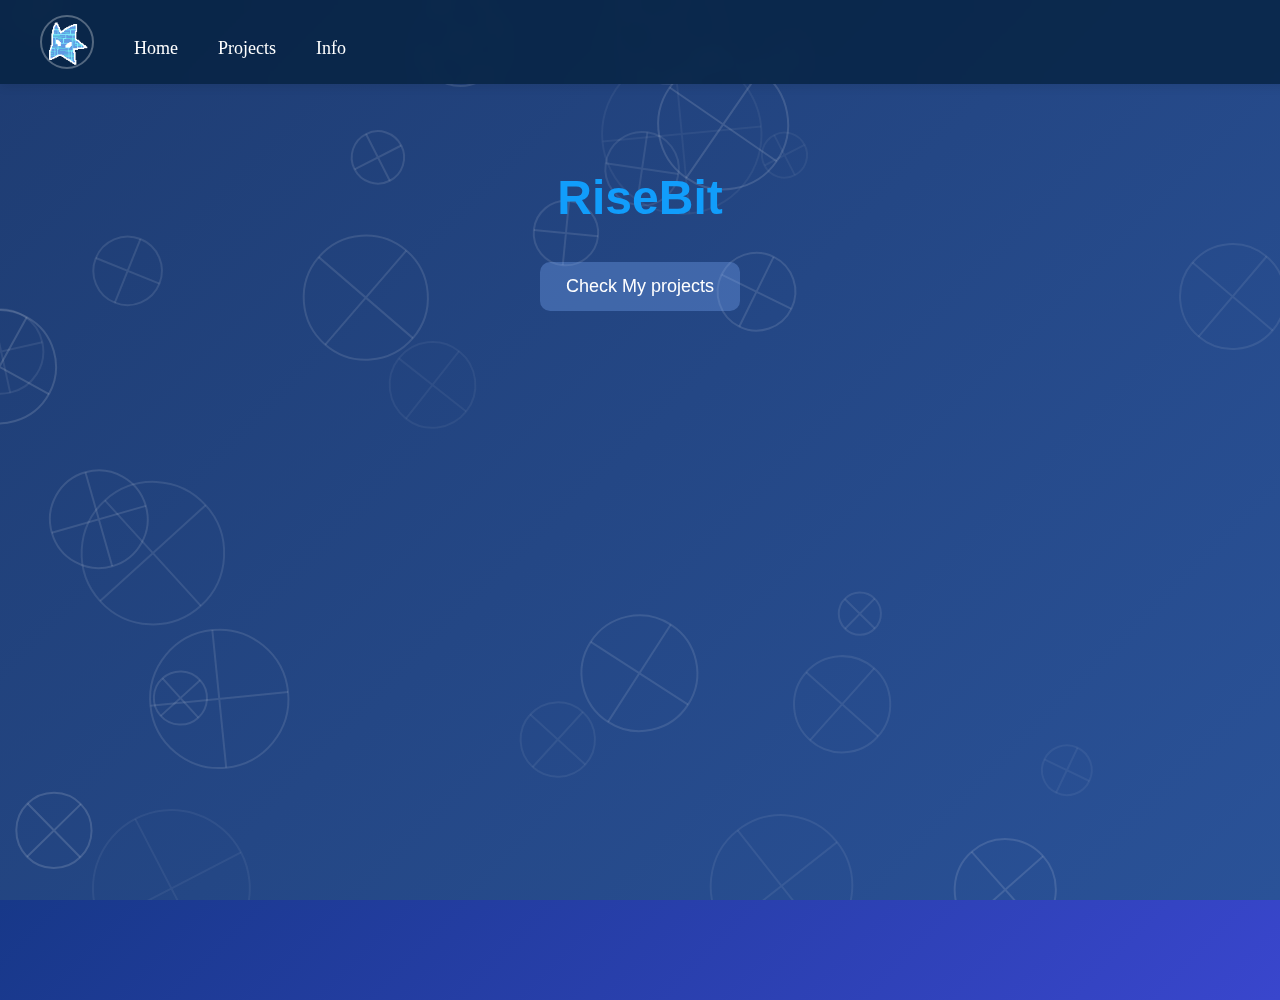
<file: index.html>
<!DOCTYPE html>
<html lang="en">
<head>
     <script src="/javascript/main.js" defer></script>
     <script src="/javascript/global.js" defer></script>

     <link rel="styleSheet" href="style.css">

     <meta charset="UTF-8">
     <meta name="viewport" content="width=device-width, initial-scale=1.0">
     <title>Risebit Home</title>
</head>
<body>
     <div id="loadingScreen">
          <div class="spinner"></div>
          <p>Loading...</p>
     </div>
     
     <nav class="navbar">
          <img src="src/icon/RiseBit PFP.png" class="icon">
          <h1 class="navItem" data-page="home.html">Home</h1>
          <h1 class="navItem" data-page="projects.html">Projects</h1>
          <h1 class="navItem" data-page="info.html">Info</h1>
     </nav>
     
     <canvas id="backgroundCanvas"></canvas>

     <div class="usernameContainer">
          <h1 class="landingUsername">RiseBit</h1>
     </div>

     <input class="landingButton" type="button" value="Check My projects" onclick="goToProject()"></input>
</body>
</html>
</file>
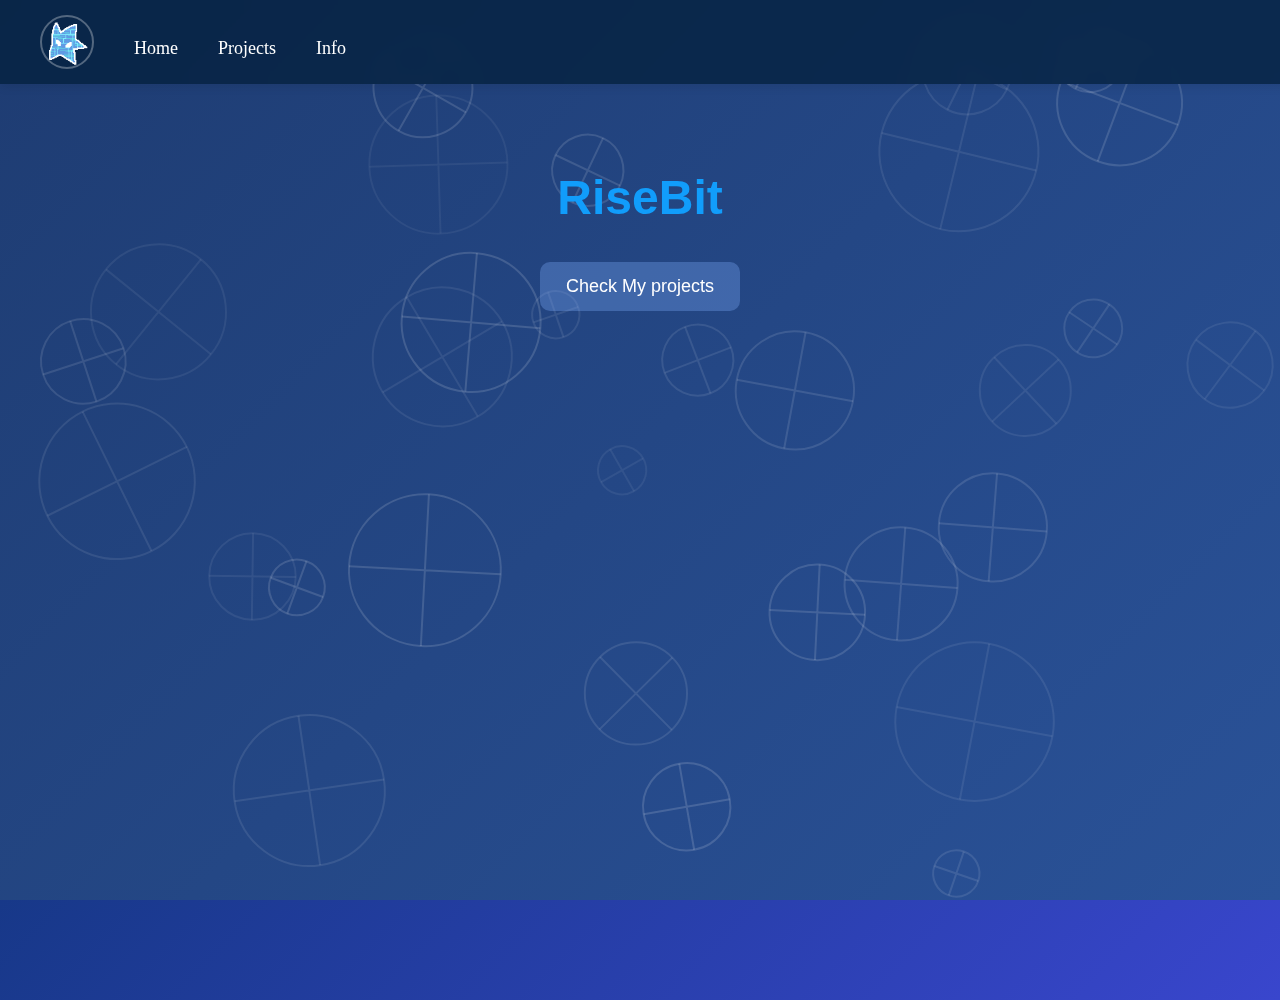
<file: root/First Website trial/index.html>
<!DOCTYPE html>
<html lang="en">
<head>
     <script src="javascript/main.js" defer></script>
     <script src="javascript/global.js" defer></script>

     <link rel="styleSheet" href="style.css">

     <meta charset="UTF-8">
     <meta name="viewport" content="width=device-width, initial-scale=1.0">
     <title>Risebit Home</title>
</head>
<body>
     <div id="loadingScreen">
          <div class="spinner"></div>
          <p>Loading...</p>
     </div>
     
     <nav class="navbar">
          <img src="src/icon/RiseBit PFP.png" class="icon">
          <h1 class="navItem" data-page="home.html">Home</h1>
          <h1 class="navItem" data-page="projects.html">Projects</h1>
          <h1 class="navItem" data-page="info.html">Info</h1>
     </nav>
     
     <canvas id="backgroundCanvas"></canvas>

     <div class="usernameContainer">
          <h1 class="landingUsername">RiseBit</h1>
     </div>

     <input class="landingButton" type="button" value="Check My projects" onclick="goToProject()"></input>
</body>
</html>
</file>
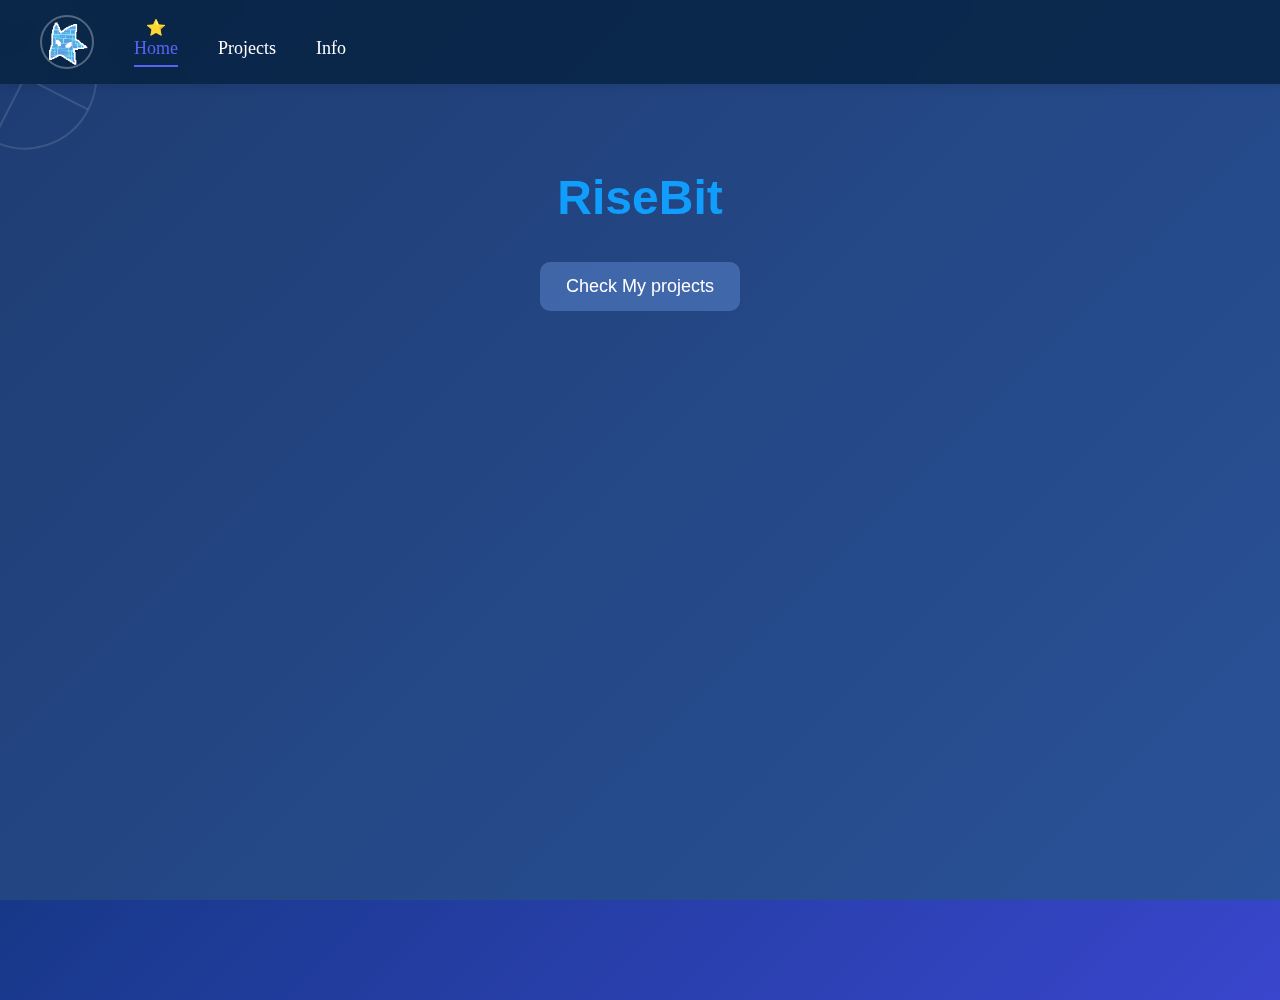
<file: home.html>
<!DOCTYPE html>
<html lang="en">
<head>
     <script src="javascript/main.js" defer></script>
     <script src="javascript/global.js" defer></script>

     <link rel="styleSheet" href="style.css">

     <meta charset="UTF-8">
     <meta name="viewport" content="width=device-width, initial-scale=1.0">
     <title>Risebit Home</title>
</head>
<body>
     <div id="loadingScreen">
          <div class="spinner"></div>
          <p>Loading...</p>
     </div>
     
     <nav class="navbar">
          <img src="src/icon/RiseBit PFP.png" class="icon">
          <h1 class="navItem" data-page="home.html">Home</h1>
          <h1 class="navItem" data-page="projects.html">Projects</h1>
          <h1 class="navItem" data-page="info.html">Info</h1>
     </nav>
     
     <canvas id="backgroundCanvas"></canvas>

     <div class="usernameContainer">
          <h1 class="landingUsername">RiseBit</h1>
     </div>

     <input class="landingButton" type="button" value="Check My projects" onclick="goToProject()"></input>
</body>
</html>
</file>
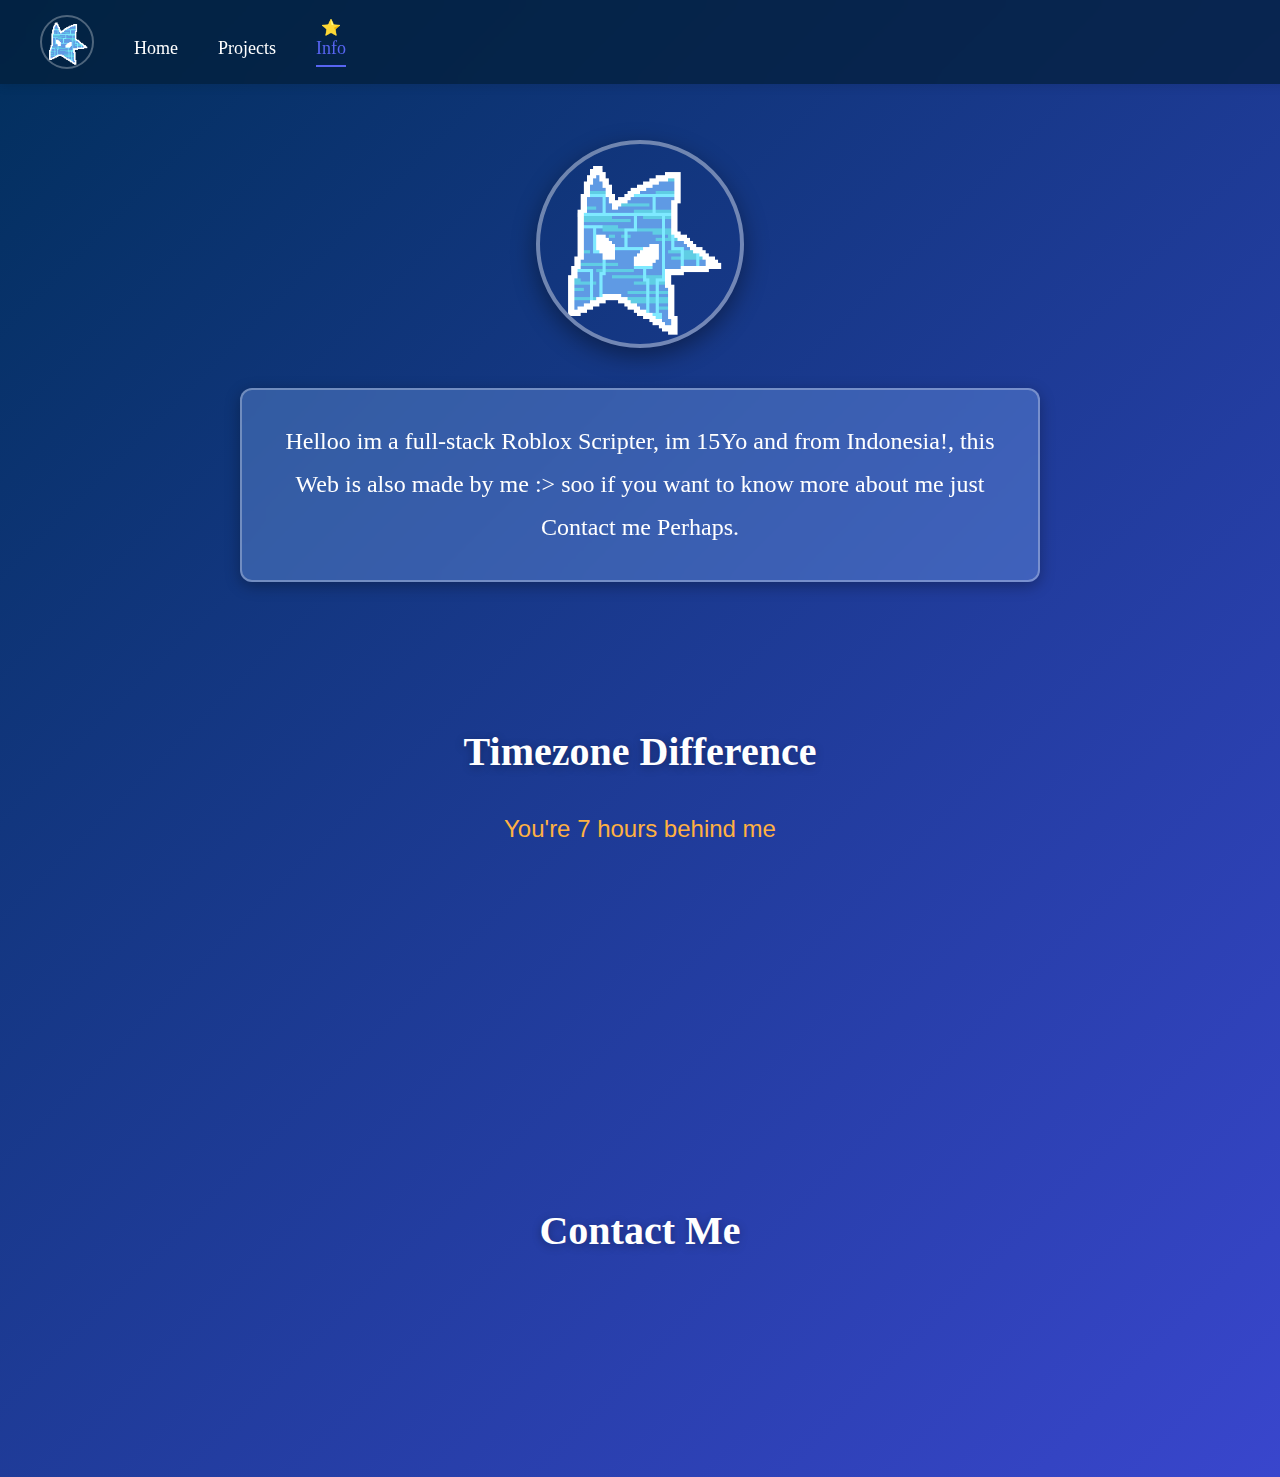
<file: info.html>
<!DOCTYPE html>
<html lang="en">
<head>
    <script src="javascript/info.js" defer></script>
    <script src="javascript/global.js" defer></script>

    <link rel="styleSheet" href="style.css">

    <meta charset="UTF-8">
    <meta name="viewport" content="width=device-width, initial-scale=1.0">
    <title>RiseBit Info</title>
</head>
<body>
    <div id="loadingScreen">
        <div class="spinner"></div>
        <p>Loading...</p>
    </div>
    
    <nav class="navbar">
        <img src="src/icon/RiseBit PFP.png" class="icon">
        <h1 class="navItem" data-page="index.html">Home</h1>
        <h1 class="navItem" data-page="projects.html">Projects</h1>
        <h1 class="navItem" data-page="info.html">Info</h1>
    </nav>

     <div class="aboutContainer">
          <img src="src/icon/RiseBit PFP.png" class="infoIcon">
          <h1>Helloo im a full-stack Roblox Scripter,
               im 15Yo and from Indonesia!, this Web is also made by me :>
               soo if you want to know more about me just Contact me Perhaps.
          </h1>
     </div>

    <section class="timezoneSection">
        <div>
            <h1>Timezone Difference</h1>
               <div>
                    <p id="timeDifference"></p>
               </div>
            <div class="timezoneContainer">
                <div>
                    <h2>My Time (Jakarta, Indonesia)</h2>
                    <p id="myTime"></p>
                    <p id="myTimezone"></p>
                </div>
                <div>
                    <h2>Your Time</h2>
                    <p id="yourTime"></p>
                    <p id="yourTimezone"></p>
                </div>
            </div>
        </div>
    </section>

    <section class="contactSection">
          <div>
               <h1>Contact Me</h1>
               <div class="contactContainer">
                    <a href="https://x.com/RiseBit_Dev" target="_blank" class="contactBox">
                         <h2>X (Twitter)</h2>
                         <p>@RiseBit_Dev</p>
                    </a>
                    <a href="https://discord.com/users/1343912874812112896" target="_blank" class="contactBox">
                         <h2>Discord</h2>
                         <p>@risebit</p>
                    </a>
                    <a href="https://github.com/RiseBit" target="_blank" class="contactBox">
                         <h2>GitHub</h2>
                         <p>@RiseBit</p>
                    </a>
               </div>
          </div>
     </section>
</body>

</html>
</file>
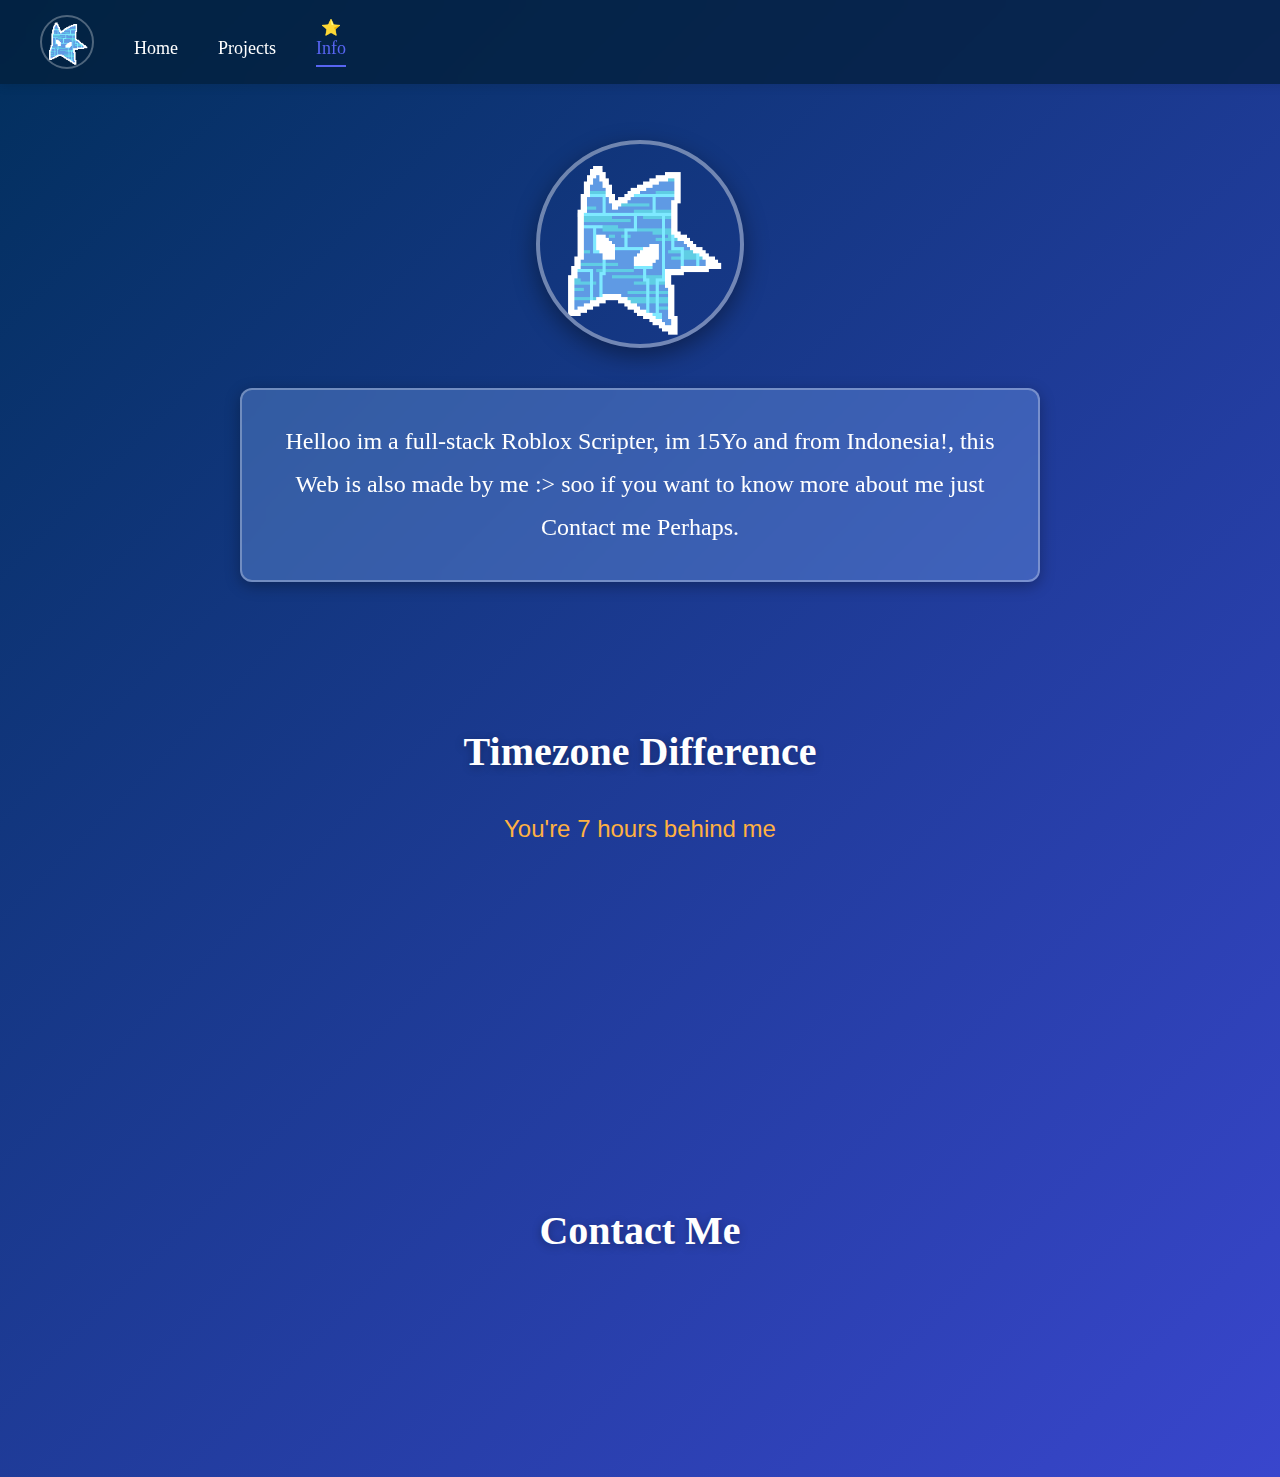
<file: First Website trial/info.html>
<!DOCTYPE html>
<html lang="en">
<head>
    <script src="javascript/info.js" defer></script>
    <script src="javascript/global.js" defer></script>

    <link rel="styleSheet" href="style.css">

    <meta charset="UTF-8">
    <meta name="viewport" content="width=device-width, initial-scale=1.0">
    <title>RiseBit Info</title>
</head>
<body>
    <div id="loadingScreen">
        <div class="spinner"></div>
        <p>Loading...</p>
    </div>
    
    <nav class="navbar">
        <img src="src/icon/RiseBit PFP.png" class="icon">
        <h1 class="navItem" data-page="home.html">Home</h1>
        <h1 class="navItem" data-page="projects.html">Projects</h1>
        <h1 class="navItem" data-page="info.html">Info</h1>
    </nav>

     <div class="aboutContainer">
          <img src="src/icon/RiseBit PFP.png" class="infoIcon">
          <h1>Helloo im a full-stack Roblox Scripter,
               im 15Yo and from Indonesia!, this Web is also made by me :>
               soo if you want to know more about me just Contact me Perhaps.
          </h1>
     </div>

    <section class="timezoneSection">
        <div>
            <h1>Timezone Difference</h1>
               <div>
                    <p id="timeDifference"></p>
               </div>
            <div class="timezoneContainer">
                <div>
                    <h2>My Time (Jakarta, Indonesia)</h2>
                    <p id="myTime"></p>
                    <p id="myTimezone"></p>
                </div>
                <div>
                    <h2>Your Time</h2>
                    <p id="yourTime"></p>
                    <p id="yourTimezone"></p>
                </div>
            </div>
        </div>
    </section>

    <section class="contactSection">
          <div>
               <h1>Contact Me</h1>
               <div class="contactContainer">
                    <a href="https://x.com/RiseBit_Dev" target="_blank" class="contactBox">
                         <h2>X (Twitter)</h2>
                         <p>@RiseBit_Dev</p>
                    </a>
                    <a href="https://discord.com/users/1343912874812112896" target="_blank" class="contactBox">
                         <h2>Discord</h2>
                         <p>@risebit</p>
                    </a>
                    <a href="https://github.com/RiseBit" target="_blank" class="contactBox">
                         <h2>GitHub</h2>
                         <p>@RiseBit</p>
                    </a>
               </div>
          </div>
     </section>
</body>
</html>
</file>
<file: style.css>
/* Navbar styles */
.navbar {
     background: rgba(3, 31, 59, 0.55);
     backdrop-filter: blur(10px);
     padding: 15px 40px;
     transition: all 0.3s ease;
     position: fixed;
     top: 0;
     left: 0;
     width: 100%;
     z-index: 1000;
     display: flex;
     align-items: center;
     gap: 40px;
     box-shadow: 0 2px 10px rgba(0, 0, 0, 0.1);
}

.navbar:hover {
     background: rgba(3, 31, 59, 0.75);
}

.icon {
     width: 50px;
     height: 50px;
     border-radius: 50%;
     object-fit: cover;
     border: 2px solid rgba(255, 255, 255, 0.3);
     transition: transform 0.3s ease;
}

.icon:hover {
     transform: scale(1.1);
     transform: rotate(360deg) scale(1.2);
}

.navbar h1 {
     color: white;
     font-size: 18px;
     font-weight: 500;
     margin: 0;
     position: relative;
     cursor: pointer;
     transition: color 0.3s ease;
}

.navbar h1:hover {
     color: #5865F2;
}

.navbar.scroll {
     padding: 10px;
}

.navItem {
     color: white;
     font-size: 18px;
     font-weight: 500;
     margin: 0;
     cursor: pointer;
     position: relative;
     padding-top: 20px;
     padding-bottom: 8px;
     transition: all 0.3s ease;
     display: inline-block;
}

.navItem::after {
     content: '';
     position: absolute;
     bottom: 0;
     left: 0;
     width: 0;
     height: 2px;
     background-color: #5865F2;
     transition: width 0.3s ease;
}

.navItem:hover::after {
     width: 100%;
}

.navItem.active::before {
     content: '⭐';
     position: absolute;
     top: 0%;
     left: 50%;
     transform: translateX(-50%);
     font-size: 16px;
}

.navItem.active::after {
     width: 100%;
}

.navItem.active {
     color: #5865F2;

}

/* Landing Page Styles */
body {
     background: linear-gradient(135deg, #012f5c, #3946cd);
     min-height: 100vh;
     margin: 0;
     padding: 0;
     padding-top: 100px;
     display: flex;
     flex-direction: column;
     align-items: center;
}

.landingUsername {
     color: rgb(17, 157, 251);
     font-size: 48px;
     margin-top: 35px;
     font-family: Arial, sans-serif;
     transition: transform 0.1s ease;
     transform-style: preserve-3d;
     cursor: default
}

.usernameContainer {
     display: inline-block;
     padding: 35px;
}

.char {
    display: inline-block;
    transition: all 0.1s ease;
}


.landingButton {
     margin: -30px;
     padding: 12px 24px;
     font-size: 18px;
     color: white;
     background-color: rgba(121, 166, 243, 0.35);
     border: 2px solid transparent;
     border-radius: 10px;
     cursor: pointer;
     transition: background-color 0.3s ease, border-color 0.3s ease, transform 0.3s ease;
     font-family: Arial, sans-serif;
}

.landingButton:hover {
     background-color: rgba(0, 0, 0, 0.6);
     border-color: rgba(121, 166, 243, 0.8);
     transform: scale(1.05);
}

#backgroundCanvas {
     position: fixed;
     top: 0;
     left: 0;
     width: 100%;
     height: 100%;
     z-index: -1;
     background: linear-gradient(135deg, #1e3c72 0%, #2a5298 100%);
}

/*Projects Styles */
.circle {
     transition: all 1s ease;
     position: relative;
     width: 500px;
     height: 500px;
     margin: -425px;
     border-radius: 50%;
     border: 5px solid rgba(1, 47, 92, 0.8);
     background: transparent;
     box-sizing: border-box;
     box-shadow: 0 0 30px rgba(1, 47, 92, 0.3), inset 0 0 20px rgba(1, 47, 92, 0.1);
}

.circle:hover {
     margin: -400px;
     border-color: rgba(0, 0, 128, 0.9);
     box-shadow: 0 0 40px rgba(0, 0, 128, 0.5), inset 0 0 30px rgba(0, 0, 128, 0.2);
}

.item {
     position: absolute;
     padding: 5px 17px;
     background-color: rgba(121, 166, 243, 0.35);
     border: 2px solid transparent;
     border-radius: 10px;
     border-radius: 8px;
     left: 50%;
     top: 55%;
     cursor: default;
}

.item:hover {
     background-color: rgba(255, 255, 255, 0.2);
     border-color: rgba(255, 255, 255, 0.5);
     transform: scale(1.05);
     box-shadow: 0 4px 15px rgba(0, 0, 0, 0.2);
}

.item.active {
     background-color: rgba(255, 255, 255, 0.4);
     border-color: rgba(255, 255, 255, 0.9);
     transform: scale(1.08);
     box-shadow: 0 6px 20px rgba(0, 0, 0, 0.3);
}

.contentBox {
    display: none;
}

.contentBox.active {
    display: flex;
    flex-direction: column;
    align-items: center;
    gap: 60px;
    padding: 40px 20px;
    max-width: 900px;
    margin: 490px auto 100px;
}

.contentBox .video {
     width: 100%;
     max-width: 500px;
     transform: scale(0.5);
     opacity: 0.3;
     transition: transform 0.6s cubic-bezier(0.68, -0.55, 0.265, 1.55), opacity 0.6s ease;
     border: 3px solid rgba(255, 255, 255, 0.3);
     border-radius: 12px;
     box-shadow: 0 4px 15px rgba(0, 0, 0, 0.3);
     display: block;
     margin: 0 auto;
}

.contentBox .video.loaded {
     transform: scale(1);
     opacity: 1;
     border-color: rgba(255, 255, 255, 0.6);
     box-shadow: 0 8px 25px rgba(0, 0, 0, 0.4);
}

.contentBox .video:hover {
     border-color: rgba(255, 255, 255, 0.8);
     box-shadow: 0 10px 30px rgba(0, 0, 0, 0.5);
}

.contentBox .video.loaded {
    transform: scale(1);
    opacity: 1;
}

.videoContainer {
    position: relative;
    width: 100%;
    max-width: 800px;
    margin: 0 auto;
}

.infoToggle {
  text-align: center;
  font-size: 24x;
  cursor: default;
  padding: 10px;
  color: rgba(121, 166, 243, 1);
  transition: transform 0.4s ease;
  user-select: none;
}

.infoToggle:hover {
  color: rgba(121, 166, 243, 0.7);
}

.videoDropdown {
  display: grid;
  grid-template-rows: 0fr;
  transition: grid-template-rows 0.4s ease;
  background-color: rgba(20, 20, 40, 0.8);
  border-radius: 10px;
  overflow: hidden;
}

.videoDropdown.active {
  grid-template-rows: 1fr;
}

.videoDropdown > div {
  min-height: 0;
  padding: 0 20px;
  color: #fff;
  opacity: 0;
  transition: opacity 0.4s ease, padding 0.4s ease;
}

.videoDropdown.active > div {
  padding: 20px;
  opacity: 1;
}

.videoDropdown h3 {
  color: rgba(121, 166, 243, 1);
  margin-bottom: 10px;
}

.videoDropdown p {
  margin: 8px 0;
  line-height: 1.6;
  word-break: break-word;
}

.videoDropdown a {
    color: rgb(110, 159, 206);
    text-decoration: underline;
}

.videoDropdown a:hover {
    color: rgb(51, 51, 196);
}

.videoDropdown strong {
  color: rgba(121, 166, 243, 0.8);
}
/* Info Styles */
.aboutContainer {
    max-width: 800px;
    margin: 40px auto;
    padding: 0 20px;
    text-align: center;
}

.aboutContainer h1 {
    color: white;
    font-size: 1.5rem;
    line-height: 1.8;
    font-weight: 400;
    background: rgba(121, 166, 243, 0.35);
    backdrop-filter: blur(10px);
    padding: 30px 40px;
    border-radius: 12px;
    border: 2px solid rgba(255, 255, 255, 0.3);
    box-shadow: 0 4px 15px rgba(0, 0, 0, 0.3);
    margin-bottom: 40px;
    transition: all 0.3s ease;
}

.aboutContainer h1:hover {
    background: rgba(121, 166, 243, 0.5);
    border-color: rgba(255, 255, 255, 0.6);
    box-shadow: 0 8px 25px rgba(0, 0, 0, 0.4);
    transform: scale(1.02);
}

.infoIcon {
    width: 200px;
    height: 200px;
    border-radius: 50%;
    object-fit: cover;
    border: 4px solid rgba(255, 255, 255, 0.4);
    box-shadow: 0 8px 25px rgba(0, 0, 0, 0.4);
    transition: all 0.3s ease;
    display: block;
    margin: 0 auto 40px auto;
}

.infoIcon:hover {
    transform: scale(1.1) rotate(5deg);
    border-color: rgba(255, 255, 255, 0.8);
    box-shadow: 0 12px 35px rgba(0, 0, 0, 0.5);
}

.timezoneSection {
    padding: 40px 20px;
    max-width: 1200px;
    margin: 0 auto;
}

.timezoneSection h1 {
    text-align: center;
    font-size: 2.5rem;
    margin-bottom: 40px;
    cursor: default;
    color: white;
    text-shadow: 0 2px 10px rgba(0, 0, 0, 0.3);
}

.timezoneContainer {
    display: flex;
    justify-content: center;
    gap: 30px;
    flex-wrap: wrap;
}

.timezoneContainer > div {
    background: rgba(121, 166, 243, 0.35);
    backdrop-filter: blur(10px);
    padding: 30px;
    cursor: default;
    border-radius: 12px;
    border: 2px solid rgba(255, 255, 255, 0.3);
    box-shadow: 0 4px 15px rgba(0, 0, 0, 0.3);
    flex: 1;
    min-width: 250px;
    text-align: center;
    transition: all 0.3s ease;
}

.timezoneContainer > div:hover {
    background: rgba(121, 166, 243, 0.5);
    border-color: rgba(255, 255, 255, 0.6);
    box-shadow: 0 8px 25px rgba(0, 0, 0, 0.4);
    transform: scale(1.05);
}

.timezoneContainer h2 {
    font-size: 1.5rem;
    margin-bottom: 20px;
    cursor: default;
    color: white;
}

.timezoneContainer p {
    font-size: 1.8rem;
    font-weight: bold;
    cursor: default;
    margin: 10px 0;
    color: rgb(17, 157, 251);
}

.timezoneContainer p:last-child {
    font-size: 1.2rem;
    color: rgba(255, 255, 255, 0.8);
    font-weight: normal;
}

#timeDifference {
    font-size: 1.5rem;
    cursor: default;
    font-family: 'Orbitron', sans-serif;
    color: rgb(255, 177, 66);
    text-align: center;
}

.contactSection {
    padding: 40px 20px;
    max-width: 1200px;
    margin: 0 auto;
}

.contactSection h1 {
    text-align: center;
    font-size: 2.5rem;
    margin-bottom: 40px;
    color: white;
    text-shadow: 0 2px 10px rgba(0, 0, 0, 0.3);
}

.contactContainer {
    display: flex;
    justify-content: center;
    gap: 30px;
    flex-wrap: wrap;
}

.contactBox {
    background: rgba(121, 166, 243, 0.35);
    backdrop-filter: blur(10px);
    padding: 30px;
    border-radius: 12px;
    border: 2px solid rgba(255, 255, 255, 0.3);
    box-shadow: 0 4px 15px rgba(0, 0, 0, 0.3);
    min-width: 250px;
    text-align: center;
    transition: all 0.3s ease;
    text-decoration: none;
    cursor: pointer;
}

.contactBox:hover {
    background: rgba(121, 166, 243, 0.5);
    border-color: rgba(255, 255, 255, 0.6);
    box-shadow: 0 8px 25px rgba(0, 0, 0, 0.4);
    transform: scale(1.05);
}

.contactBox h2 {
    font-size: 1.5rem;
    margin-bottom: 10px;
    color: white;
}

.contactBox p {
    font-size: 1.2rem;
    color: rgb(17, 157, 251);
    margin: 0;
}

/* Spinner Styles */
.loadingSpinner {
     position: absolute;
     top: 50%;
     left: 50%;
     transform: translate(-50%, -50%);
     width: 50px;
     height: 50px;
     border: 5px solid #f3f3f3;
     border-top: 5px solid #333;
     border-radius: 50%;
     animation: spin 1s linear infinite;
}

.loadingSpinner.hidden {
     display: none;
}

#loadingScreen {
     position: fixed;
     top: 0;
     left: 0;
     width: 100%;
     height: 100%;
     background-color: #1a1a1a;
     display: flex;
     flex-direction: column;
     justify-content: center;
     align-items: center;
     z-index: 9999;
     transition: opacity 0.5s ease;
}

#loadingScreen.hidden {
     opacity: 0;
     pointer-events: none;
}

.spinner {
     width: 60px;
     height: 60px;
     border: 8px solid #f3f3f3;
     border-top: 8px solid #3498db;
     border-radius: 50%;
     animation: spin 1s linear infinite;
}

#loadingScreen p {
     color: white;
     font-size: 20px;
     margin-top: 20px;
     font-family: Arial, sans-serif;
}

@keyframes spin {
     0% { transform: rotate(0deg); }
     100% { transform: rotate(360deg); }
}

/* Scroll Styles */
.scrollAnimation {
    opacity: 0;
    transform: translateY(50px);
    transition: opacity 0.6s ease, transform 0.6s ease;
}

.scrollAnimation.visible {
    opacity: 1;
    transform: translateY(0);
}

.aboutContainer {
    max-width: 800px;
    margin: 40px auto;
    padding: 0 20px;
    text-align: center;
}

.infoIcon {
    width: 200px;
    height: 200px;
    border-radius: 50%;
    object-fit: cover;
    border: 4px solid rgba(255, 255, 255, 0.4);
    box-shadow: 0 8px 25px rgba(0, 0, 0, 0.4);
    transition: all 0.3s ease;
    display: block;
    margin: 0 auto 40px auto;
    opacity: 0;
    transform: scale(0.5) rotate(-180deg);
}

.infoIcon.visible {
    opacity: 1;
    transform: scale(1) rotate(0deg);
}

.infoIcon:hover {
    transform: scale(1.1) rotate(5deg);
    border-color: rgba(255, 255, 255, 0.8);
    box-shadow: 0 12px 35px rgba(0, 0, 0, 0.5);
}

.timezoneContainer > div,
.contactBox {
    opacity: 0;
    transform: translateY(30px) scale(0.9);
    transition: opacity 0.5s ease, transform 0.5s ease;
}

.timezoneContainer > div.visible,
.contactBox.visible {
    opacity: 1;
    transform: translateY(0) scale(1);
}

@media (width <= 768px) {
     .navbar {
          padding: 10px 20px;
          gap: 20px;
     }
     
     .icon {
          width: 40px;
          height: 40px;
     }
     
     .navItem {
          font-size: 16px;
     }
}

@media (width <= 480px) {
     .navbar {
          padding: 8px 15px;
          gap: 10px;
     }
     
     .icon {
          width: 35px;
          height: 35px;
     }
     
     .navItem {
          font-size: 14px;
          padding-top: 15px;
     }
}

@media (width <= 360px) {
     .navbar {
          padding: 8px 10px;
          gap: 5px;
     }
     
     .icon {
          width: 30px;
          height: 30px;
     }
     
     .navItem {
          font-size: 12px;
          padding-top: 12px;
     }
}
</file>
<file: root/First Website trial/style.css>
/* Navbar styles */
.navbar {
     background: rgba(3, 31, 59, 0.55);
     backdrop-filter: blur(10px);
     padding: 15px 40px;
     transition: all 0.3s ease;
     position: fixed;
     top: 0;
     left: 0;
     width: 100%;
     z-index: 1000;
     display: flex;
     align-items: center;
     gap: 40px;
     box-shadow: 0 2px 10px rgba(0, 0, 0, 0.1);
}

.navbar:hover {
     background: rgba(3, 31, 59, 0.75);
}

.icon {
     width: 50px;
     height: 50px;
     border-radius: 50%;
     object-fit: cover;
     border: 2px solid rgba(255, 255, 255, 0.3);
     transition: transform 0.3s ease;
}

.icon:hover {
     transform: scale(1.1);
     transform: rotate(360deg) scale(1.2);
}

.navbar h1 {
     color: white;
     font-size: 18px;
     font-weight: 500;
     margin: 0;
     position: relative;
     cursor: pointer;
     transition: color 0.3s ease;
}

.navbar h1:hover {
     color: #5865F2;
}

.navbar.scroll {
     padding: 10px;
}

.navItem {
     color: white;
     font-size: 18px;
     font-weight: 500;
     margin: 0;
     cursor: pointer;
     position: relative;
     padding-top: 20px;
     padding-bottom: 8px;
     transition: all 0.3s ease;
     display: inline-block;
}

.navItem::after {
     content: '';
     position: absolute;
     bottom: 0;
     left: 0;
     width: 0;
     height: 2px;
     background-color: #5865F2;
     transition: width 0.3s ease;
}

.navItem:hover::after {
     width: 100%;
}

.navItem.active::before {
     content: '⭐';
     position: absolute;
     top: 0%;
     left: 50%;
     transform: translateX(-50%);
     font-size: 16px;
}

.navItem.active::after {
     width: 100%;
}

.navItem.active {
     color: #5865F2;

}

/* Landing Page Styles */
body {
     background: linear-gradient(135deg, #012f5c, #3946cd);
     min-height: 100vh;
     margin: 0;
     padding: 0;
     padding-top: 100px;
     display: flex;
     flex-direction: column;
     align-items: center;
}

.landingUsername {
     color: rgb(17, 157, 251);
     font-size: 48px;
     margin-top: 35px;
     font-family: Arial, sans-serif;
     transition: transform 0.1s ease;
     transform-style: preserve-3d;
     cursor: default
}

.usernameContainer {
     display: inline-block;
     padding: 35px;
}

.char {
    display: inline-block;
    transition: all 0.1s ease;
}


.landingButton {
     margin: -30px;
     padding: 12px 24px;
     font-size: 18px;
     color: white;
     background-color: rgba(121, 166, 243, 0.35);
     border: 2px solid transparent;
     border-radius: 10px;
     cursor: pointer;
     transition: background-color 0.3s ease, border-color 0.3s ease, transform 0.3s ease;
     font-family: Arial, sans-serif;
}

.landingButton:hover {
     background-color: rgba(0, 0, 0, 0.6);
     border-color: rgba(121, 166, 243, 0.8);
     transform: scale(1.05);
}

#backgroundCanvas {
     position: fixed;
     top: 0;
     left: 0;
     width: 100%;
     height: 100%;
     z-index: -1;
     background: linear-gradient(135deg, #1e3c72 0%, #2a5298 100%);
}

/*Projects Styles */
.circle {
     transition: all 1s ease;
     position: relative;
     width: 500px;
     height: 500px;
     margin: -425px;
     border-radius: 50%;
     border: 5px solid rgba(1, 47, 92, 0.8);
     background: transparent;
     box-sizing: border-box;
     box-shadow: 0 0 30px rgba(1, 47, 92, 0.3), inset 0 0 20px rgba(1, 47, 92, 0.1);
}

.circle:hover {
     margin: -400px;
     border-color: rgba(0, 0, 128, 0.9);
     box-shadow: 0 0 40px rgba(0, 0, 128, 0.5), inset 0 0 30px rgba(0, 0, 128, 0.2);
}

.item {
     position: absolute;
     padding: 5px 17px;
     background-color: rgba(121, 166, 243, 0.35);
     border: 2px solid transparent;
     border-radius: 10px;
     border-radius: 8px;
     left: 50%;
     top: 55%;
     cursor: default;
}

.item:hover {
     background-color: rgba(255, 255, 255, 0.2);
     border-color: rgba(255, 255, 255, 0.5);
     transform: scale(1.05);
     box-shadow: 0 4px 15px rgba(0, 0, 0, 0.2);
}

.item.active {
     background-color: rgba(255, 255, 255, 0.4);
     border-color: rgba(255, 255, 255, 0.9);
     transform: scale(1.08);
     box-shadow: 0 6px 20px rgba(0, 0, 0, 0.3);
}

.contentBox {
    display: none;
}

.contentBox.active {
    display: flex;
    flex-direction: column;
    align-items: center;
    gap: 60px;
    padding: 40px 20px;
    max-width: 900px;
    margin: 490px auto 100px;
}

.contentBox .video {
     width: 100%;
     max-width: 500px;
     transform: scale(0.5);
     opacity: 0.3;
     transition: transform 0.6s cubic-bezier(0.68, -0.55, 0.265, 1.55), opacity 0.6s ease;
     border: 3px solid rgba(255, 255, 255, 0.3);
     border-radius: 12px;
     box-shadow: 0 4px 15px rgba(0, 0, 0, 0.3);
     display: block;
     margin: 0 auto;
}

.contentBox .video.loaded {
     transform: scale(1);
     opacity: 1;
     border-color: rgba(255, 255, 255, 0.6);
     box-shadow: 0 8px 25px rgba(0, 0, 0, 0.4);
}

.contentBox .video:hover {
     border-color: rgba(255, 255, 255, 0.8);
     box-shadow: 0 10px 30px rgba(0, 0, 0, 0.5);
}

.contentBox .video.loaded {
    transform: scale(1);
    opacity: 1;
}

.videoContainer {
    position: relative;
    width: 100%;
    max-width: 800px;
    margin: 0 auto;
}

.infoToggle {
  text-align: center;
  font-size: 24px;
  cursor: pointer;
  padding: 10px;
  color: rgba(121, 166, 243, 1);
  transition: transform 0.4s ease;
  user-select: none;
}

.infoToggle:hover {
  color: rgba(121, 166, 243, 0.7);
}

.videoDropdown {
  display: grid;
  grid-template-rows: 0fr;
  transition: grid-template-rows 0.4s ease;
  background-color: rgba(20, 20, 40, 0.8);
  border-radius: 10px;
  overflow: hidden;
}

.videoDropdown.active {
  grid-template-rows: 1fr;
}

.videoDropdown > div {
  min-height: 0;
  padding: 0 20px;
  color: #fff;
  opacity: 0;
  transition: opacity 0.4s ease, padding 0.4s ease;
}

.videoDropdown.active > div {
  padding: 20px;
  opacity: 1;
}

.videoDropdown h3 {
  color: rgba(121, 166, 243, 1);
  margin-bottom: 10px;
}

.videoDropdown p {
  margin: 8px 0;
  line-height: 1.6;
  word-break: break-word;
}

.videoDropdown a {
    color: rgb(110, 159, 206);
    text-decoration: underline;
}

.videoDropdown a:hover {
    color: rgb(51, 51, 196);
}

.videoDropdown strong {
  color: rgba(121, 166, 243, 0.8);
}
/* Info Styles */
.aboutContainer {
    max-width: 800px;
    margin: 40px auto;
    padding: 0 20px;
    text-align: center;
}

.aboutContainer h1 {
    color: white;
    font-size: 1.5rem;
    line-height: 1.8;
    font-weight: 400;
    background: rgba(121, 166, 243, 0.35);
    backdrop-filter: blur(10px);
    padding: 30px 40px;
    border-radius: 12px;
    border: 2px solid rgba(255, 255, 255, 0.3);
    box-shadow: 0 4px 15px rgba(0, 0, 0, 0.3);
    margin-bottom: 40px;
    transition: all 0.3s ease;
}

.aboutContainer h1:hover {
    background: rgba(121, 166, 243, 0.5);
    border-color: rgba(255, 255, 255, 0.6);
    box-shadow: 0 8px 25px rgba(0, 0, 0, 0.4);
    transform: scale(1.02);
}

.infoIcon {
    width: 200px;
    height: 200px;
    border-radius: 50%;
    object-fit: cover;
    border: 4px solid rgba(255, 255, 255, 0.4);
    box-shadow: 0 8px 25px rgba(0, 0, 0, 0.4);
    transition: all 0.3s ease;
    display: block;
    margin: 0 auto 40px auto;
}

.infoIcon:hover {
    transform: scale(1.1) rotate(5deg);
    border-color: rgba(255, 255, 255, 0.8);
    box-shadow: 0 12px 35px rgba(0, 0, 0, 0.5);
}

.timezoneSection {
    padding: 40px 20px;
    max-width: 1200px;
    margin: 0 auto;
}

.timezoneSection h1 {
    text-align: center;
    font-size: 2.5rem;
    margin-bottom: 40px;
    cursor: default;
    color: white;
    text-shadow: 0 2px 10px rgba(0, 0, 0, 0.3);
}

.timezoneContainer {
    display: flex;
    justify-content: center;
    gap: 30px;
    flex-wrap: wrap;
}

.timezoneContainer > div {
    background: rgba(121, 166, 243, 0.35);
    backdrop-filter: blur(10px);
    padding: 30px;
    cursor: default;
    border-radius: 12px;
    border: 2px solid rgba(255, 255, 255, 0.3);
    box-shadow: 0 4px 15px rgba(0, 0, 0, 0.3);
    flex: 1;
    min-width: 250px;
    text-align: center;
    transition: all 0.3s ease;
}

.timezoneContainer > div:hover {
    background: rgba(121, 166, 243, 0.5);
    border-color: rgba(255, 255, 255, 0.6);
    box-shadow: 0 8px 25px rgba(0, 0, 0, 0.4);
    transform: scale(1.05);
}

.timezoneContainer h2 {
    font-size: 1.5rem;
    margin-bottom: 20px;
    cursor: default;
    color: white;
}

.timezoneContainer p {
    font-size: 1.8rem;
    font-weight: bold;
    cursor: default;
    margin: 10px 0;
    color: rgb(17, 157, 251);
}

.timezoneContainer p:last-child {
    font-size: 1.2rem;
    color: rgba(255, 255, 255, 0.8);
    font-weight: normal;
}

#timeDifference {
    font-size: 1.5rem;
    cursor: default;
    font-family: 'Orbitron', sans-serif;
    color: rgb(255, 177, 66);
    text-align: center;
}

.contactSection {
    padding: 40px 20px;
    max-width: 1200px;
    margin: 0 auto;
}

.contactSection h1 {
    text-align: center;
    font-size: 2.5rem;
    margin-bottom: 40px;
    color: white;
    text-shadow: 0 2px 10px rgba(0, 0, 0, 0.3);
}

.contactContainer {
    display: flex;
    justify-content: center;
    gap: 30px;
    flex-wrap: wrap;
}

.contactBox {
    background: rgba(121, 166, 243, 0.35);
    backdrop-filter: blur(10px);
    padding: 30px;
    border-radius: 12px;
    border: 2px solid rgba(255, 255, 255, 0.3);
    box-shadow: 0 4px 15px rgba(0, 0, 0, 0.3);
    min-width: 250px;
    text-align: center;
    transition: all 0.3s ease;
    text-decoration: none;
    cursor: pointer;
}

.contactBox:hover {
    background: rgba(121, 166, 243, 0.5);
    border-color: rgba(255, 255, 255, 0.6);
    box-shadow: 0 8px 25px rgba(0, 0, 0, 0.4);
    transform: scale(1.05);
}

.contactBox h2 {
    font-size: 1.5rem;
    margin-bottom: 10px;
    color: white;
}

.contactBox p {
    font-size: 1.2rem;
    color: rgb(17, 157, 251);
    margin: 0;
}

/* Spinner Styles */
.loadingSpinner {
     position: absolute;
     top: 50%;
     left: 50%;
     transform: translate(-50%, -50%);
     width: 50px;
     height: 50px;
     border: 5px solid #f3f3f3;
     border-top: 5px solid #333;
     border-radius: 50%;
     animation: spin 1s linear infinite;
}

.loadingSpinner.hidden {
     display: none;
}

#loadingScreen {
     position: fixed;
     top: 0;
     left: 0;
     width: 100%;
     height: 100%;
     background-color: #1a1a1a;
     display: flex;
     flex-direction: column;
     justify-content: center;
     align-items: center;
     z-index: 9999;
     transition: opacity 0.5s ease;
}

#loadingScreen.hidden {
     opacity: 0;
     pointer-events: none;
}

.spinner {
     width: 60px;
     height: 60px;
     border: 8px solid #f3f3f3;
     border-top: 8px solid #3498db;
     border-radius: 50%;
     animation: spin 1s linear infinite;
}

#loadingScreen p {
     color: white;
     font-size: 20px;
     margin-top: 20px;
     font-family: Arial, sans-serif;
}

@keyframes spin {
     0% { transform: rotate(0deg); }
     100% { transform: rotate(360deg); }
}

/* Scroll Styles */
.scrollAnimation {
    opacity: 0;
    transform: translateY(50px);
    transition: opacity 0.6s ease, transform 0.6s ease;
}

.scrollAnimation.visible {
    opacity: 1;
    transform: translateY(0);
}

.aboutContainer {
    max-width: 800px;
    margin: 40px auto;
    padding: 0 20px;
    text-align: center;
}

.infoIcon {
    width: 200px;
    height: 200px;
    border-radius: 50%;
    object-fit: cover;
    border: 4px solid rgba(255, 255, 255, 0.4);
    box-shadow: 0 8px 25px rgba(0, 0, 0, 0.4);
    transition: all 0.3s ease;
    display: block;
    margin: 0 auto 40px auto;
    opacity: 0;
    transform: scale(0.5) rotate(-180deg);
}

.infoIcon.visible {
    opacity: 1;
    transform: scale(1) rotate(0deg);
}

.infoIcon:hover {
    transform: scale(1.1) rotate(5deg);
    border-color: rgba(255, 255, 255, 0.8);
    box-shadow: 0 12px 35px rgba(0, 0, 0, 0.5);
}

.timezoneContainer > div,
.contactBox {
    opacity: 0;
    transform: translateY(30px) scale(0.9);
    transition: opacity 0.5s ease, transform 0.5s ease;
}

.timezoneContainer > div.visible,
.contactBox.visible {
    opacity: 1;
    transform: translateY(0) scale(1);
}
</file>
<file: First Website trial/style.css>
/* Navbar styles */
.navbar {
     background: rgba(3, 31, 59, 0.55);
     backdrop-filter: blur(10px);
     padding: 15px 40px;
     transition: all 0.3s ease;
     position: fixed;
     top: 0;
     left: 0;
     width: 100%;
     z-index: 1000;
     display: flex;
     align-items: center;
     gap: 40px;
     box-shadow: 0 2px 10px rgba(0, 0, 0, 0.1);
}

.navbar:hover {
     background: rgba(3, 31, 59, 0.75);
}

.icon {
     width: 50px;
     height: 50px;
     border-radius: 50%;
     object-fit: cover;
     border: 2px solid rgba(255, 255, 255, 0.3);
     transition: transform 0.3s ease;
}

.icon:hover {
     transform: scale(1.1);
     transform: rotate(360deg) scale(1.2);
}

.navbar h1 {
     color: white;
     font-size: 18px;
     font-weight: 500;
     margin: 0;
     position: relative;
     cursor: pointer;
     transition: color 0.3s ease;
}

.navbar h1:hover {
     color: #5865F2;
}

.navbar.scroll {
     padding: 10px;
}

.navItem {
     color: white;
     font-size: 18px;
     font-weight: 500;
     margin: 0;
     cursor: pointer;
     position: relative;
     padding-top: 20px;
     padding-bottom: 8px;
     transition: all 0.3s ease;
     display: inline-block;
}

.navItem::after {
     content: '';
     position: absolute;
     bottom: 0;
     left: 0;
     width: 0;
     height: 2px;
     background-color: #5865F2;
     transition: width 0.3s ease;
}

.navItem:hover::after {
     width: 100%;
}

.navItem.active::before {
     content: '⭐';
     position: absolute;
     top: 0%;
     left: 50%;
     transform: translateX(-50%);
     font-size: 16px;
}

.navItem.active::after {
     width: 100%;
}

.navItem.active {
     color: #5865F2;

}

/* Landing Page Styles */
body {
     background: linear-gradient(135deg, #012f5c, #3946cd);
     min-height: 100vh;
     margin: 0;
     padding: 0;
     padding-top: 100px;
     display: flex;
     flex-direction: column;
     align-items: center;
}

.landingUsername {
     color: rgb(17, 157, 251);
     font-size: 48px;
     margin-top: 35px;
     font-family: Arial, sans-serif;
     transition: transform 0.1s ease;
     transform-style: preserve-3d;
     cursor: default
}

.usernameContainer {
     display: inline-block;
     padding: 35px;
}

.char {
    display: inline-block;
    transition: all 0.1s ease;
}


.landingButton {
     margin: -30px;
     padding: 12px 24px;
     font-size: 18px;
     color: white;
     background-color: rgba(121, 166, 243, 0.35);
     border: 2px solid transparent;
     border-radius: 10px;
     cursor: pointer;
     transition: background-color 0.3s ease, border-color 0.3s ease, transform 0.3s ease;
     font-family: Arial, sans-serif;
}

.landingButton:hover {
     background-color: rgba(0, 0, 0, 0.6);
     border-color: rgba(121, 166, 243, 0.8);
     transform: scale(1.05);
}

#backgroundCanvas {
     position: fixed;
     top: 0;
     left: 0;
     width: 100%;
     height: 100%;
     z-index: -1;
     background: linear-gradient(135deg, #1e3c72 0%, #2a5298 100%);
}

/*Projects Styles */
.circle {
     transition: all 1s ease;
     position: relative;
     width: 500px;
     height: 500px;
     margin: -425px;
     border-radius: 50%;
     border: 5px solid rgba(1, 47, 92, 0.8);
     background: transparent;
     box-sizing: border-box;
     box-shadow: 0 0 30px rgba(1, 47, 92, 0.3), inset 0 0 20px rgba(1, 47, 92, 0.1);
}

.circle:hover {
     margin: -400px;
     border-color: rgba(0, 0, 128, 0.9);
     box-shadow: 0 0 40px rgba(0, 0, 128, 0.5), inset 0 0 30px rgba(0, 0, 128, 0.2);
}

.item {
     position: absolute;
     padding: 5px 17px;
     background-color: rgba(121, 166, 243, 0.35);
     border: 2px solid transparent;
     border-radius: 10px;
     border-radius: 8px;
     left: 50%;
     top: 55%;
     cursor: default;
}

.item:hover {
     background-color: rgba(255, 255, 255, 0.2);
     border-color: rgba(255, 255, 255, 0.5);
     transform: scale(1.05);
     box-shadow: 0 4px 15px rgba(0, 0, 0, 0.2);
}

.item.active {
     background-color: rgba(255, 255, 255, 0.4);
     border-color: rgba(255, 255, 255, 0.9);
     transform: scale(1.08);
     box-shadow: 0 6px 20px rgba(0, 0, 0, 0.3);
}

.contentBox {
    display: none;
}

.contentBox.active {
    display: flex;
    flex-direction: column;
    align-items: center;
    gap: 60px;
    padding: 40px 20px;
    max-width: 900px;
    margin: 490px auto 100px;
}

.contentBox .video {
     width: 100%;
     max-width: 500px;
     transform: scale(0.5);
     opacity: 0.3;
     transition: transform 0.6s cubic-bezier(0.68, -0.55, 0.265, 1.55), opacity 0.6s ease;
     border: 3px solid rgba(255, 255, 255, 0.3);
     border-radius: 12px;
     box-shadow: 0 4px 15px rgba(0, 0, 0, 0.3);
     display: block;
     margin: 0 auto;
}

.contentBox .video.loaded {
     transform: scale(1);
     opacity: 1;
     border-color: rgba(255, 255, 255, 0.6);
     box-shadow: 0 8px 25px rgba(0, 0, 0, 0.4);
}

.contentBox .video:hover {
     border-color: rgba(255, 255, 255, 0.8);
     box-shadow: 0 10px 30px rgba(0, 0, 0, 0.5);
}

.contentBox .video.loaded {
    transform: scale(1);
    opacity: 1;
}

.videoContainer {
    position: relative;
    width: 100%;
    max-width: 800px;
    margin: 0 auto;
}

.infoToggle {
  text-align: center;
  font-size: 24px;
  cursor: pointer;
  padding: 10px;
  color: rgba(121, 166, 243, 1);
  transition: transform 0.4s ease;
  user-select: none;
}

.infoToggle:hover {
  color: rgba(121, 166, 243, 0.7);
}

.videoDropdown {
  display: grid;
  grid-template-rows: 0fr;
  transition: grid-template-rows 0.4s ease;
  background-color: rgba(20, 20, 40, 0.8);
  border-radius: 10px;
  overflow: hidden;
}

.videoDropdown.active {
  grid-template-rows: 1fr;
}

.videoDropdown > div {
  min-height: 0;
  padding: 0 20px;
  color: #fff;
  opacity: 0;
  transition: opacity 0.4s ease, padding 0.4s ease;
}

.videoDropdown.active > div {
  padding: 20px;
  opacity: 1;
}

.videoDropdown h3 {
  color: rgba(121, 166, 243, 1);
  margin-bottom: 10px;
}

.videoDropdown p {
  margin: 8px 0;
  line-height: 1.6;
  word-break: break-word;
}

.videoDropdown a {
    color: rgb(110, 159, 206);
    text-decoration: underline;
}

.videoDropdown a:hover {
    color: rgb(51, 51, 196);
}

.videoDropdown strong {
  color: rgba(121, 166, 243, 0.8);
}
/* Info Styles */
.aboutContainer {
    max-width: 800px;
    margin: 40px auto;
    padding: 0 20px;
    text-align: center;
}

.aboutContainer h1 {
    color: white;
    font-size: 1.5rem;
    line-height: 1.8;
    font-weight: 400;
    background: rgba(121, 166, 243, 0.35);
    backdrop-filter: blur(10px);
    padding: 30px 40px;
    border-radius: 12px;
    border: 2px solid rgba(255, 255, 255, 0.3);
    box-shadow: 0 4px 15px rgba(0, 0, 0, 0.3);
    margin-bottom: 40px;
    transition: all 0.3s ease;
}

.aboutContainer h1:hover {
    background: rgba(121, 166, 243, 0.5);
    border-color: rgba(255, 255, 255, 0.6);
    box-shadow: 0 8px 25px rgba(0, 0, 0, 0.4);
    transform: scale(1.02);
}

.infoIcon {
    width: 200px;
    height: 200px;
    border-radius: 50%;
    object-fit: cover;
    border: 4px solid rgba(255, 255, 255, 0.4);
    box-shadow: 0 8px 25px rgba(0, 0, 0, 0.4);
    transition: all 0.3s ease;
    display: block;
    margin: 0 auto 40px auto;
}

.infoIcon:hover {
    transform: scale(1.1) rotate(5deg);
    border-color: rgba(255, 255, 255, 0.8);
    box-shadow: 0 12px 35px rgba(0, 0, 0, 0.5);
}

.timezoneSection {
    padding: 40px 20px;
    max-width: 1200px;
    margin: 0 auto;
}

.timezoneSection h1 {
    text-align: center;
    font-size: 2.5rem;
    margin-bottom: 40px;
    cursor: default;
    color: white;
    text-shadow: 0 2px 10px rgba(0, 0, 0, 0.3);
}

.timezoneContainer {
    display: flex;
    justify-content: center;
    gap: 30px;
    flex-wrap: wrap;
}

.timezoneContainer > div {
    background: rgba(121, 166, 243, 0.35);
    backdrop-filter: blur(10px);
    padding: 30px;
    cursor: default;
    border-radius: 12px;
    border: 2px solid rgba(255, 255, 255, 0.3);
    box-shadow: 0 4px 15px rgba(0, 0, 0, 0.3);
    flex: 1;
    min-width: 250px;
    text-align: center;
    transition: all 0.3s ease;
}

.timezoneContainer > div:hover {
    background: rgba(121, 166, 243, 0.5);
    border-color: rgba(255, 255, 255, 0.6);
    box-shadow: 0 8px 25px rgba(0, 0, 0, 0.4);
    transform: scale(1.05);
}

.timezoneContainer h2 {
    font-size: 1.5rem;
    margin-bottom: 20px;
    cursor: default;
    color: white;
}

.timezoneContainer p {
    font-size: 1.8rem;
    font-weight: bold;
    cursor: default;
    margin: 10px 0;
    color: rgb(17, 157, 251);
}

.timezoneContainer p:last-child {
    font-size: 1.2rem;
    color: rgba(255, 255, 255, 0.8);
    font-weight: normal;
}

#timeDifference {
    font-size: 1.5rem;
    cursor: default;
    font-family: 'Orbitron', sans-serif;
    color: rgb(255, 177, 66);
    text-align: center;
}

.contactSection {
    padding: 40px 20px;
    max-width: 1200px;
    margin: 0 auto;
}

.contactSection h1 {
    text-align: center;
    font-size: 2.5rem;
    margin-bottom: 40px;
    color: white;
    text-shadow: 0 2px 10px rgba(0, 0, 0, 0.3);
}

.contactContainer {
    display: flex;
    justify-content: center;
    gap: 30px;
    flex-wrap: wrap;
}

.contactBox {
    background: rgba(121, 166, 243, 0.35);
    backdrop-filter: blur(10px);
    padding: 30px;
    border-radius: 12px;
    border: 2px solid rgba(255, 255, 255, 0.3);
    box-shadow: 0 4px 15px rgba(0, 0, 0, 0.3);
    min-width: 250px;
    text-align: center;
    transition: all 0.3s ease;
    text-decoration: none;
    cursor: pointer;
}

.contactBox:hover {
    background: rgba(121, 166, 243, 0.5);
    border-color: rgba(255, 255, 255, 0.6);
    box-shadow: 0 8px 25px rgba(0, 0, 0, 0.4);
    transform: scale(1.05);
}

.contactBox h2 {
    font-size: 1.5rem;
    margin-bottom: 10px;
    color: white;
}

.contactBox p {
    font-size: 1.2rem;
    color: rgb(17, 157, 251);
    margin: 0;
}

/* Spinner Styles */
.loadingSpinner {
     position: absolute;
     top: 50%;
     left: 50%;
     transform: translate(-50%, -50%);
     width: 50px;
     height: 50px;
     border: 5px solid #f3f3f3;
     border-top: 5px solid #333;
     border-radius: 50%;
     animation: spin 1s linear infinite;
}

.loadingSpinner.hidden {
     display: none;
}

#loadingScreen {
     position: fixed;
     top: 0;
     left: 0;
     width: 100%;
     height: 100%;
     background-color: #1a1a1a;
     display: flex;
     flex-direction: column;
     justify-content: center;
     align-items: center;
     z-index: 9999;
     transition: opacity 0.5s ease;
}

#loadingScreen.hidden {
     opacity: 0;
     pointer-events: none;
}

.spinner {
     width: 60px;
     height: 60px;
     border: 8px solid #f3f3f3;
     border-top: 8px solid #3498db;
     border-radius: 50%;
     animation: spin 1s linear infinite;
}

#loadingScreen p {
     color: white;
     font-size: 20px;
     margin-top: 20px;
     font-family: Arial, sans-serif;
}

@keyframes spin {
     0% { transform: rotate(0deg); }
     100% { transform: rotate(360deg); }
}

/* Scroll Styles */
.scrollAnimation {
    opacity: 0;
    transform: translateY(50px);
    transition: opacity 0.6s ease, transform 0.6s ease;
}

.scrollAnimation.visible {
    opacity: 1;
    transform: translateY(0);
}

.aboutContainer {
    max-width: 800px;
    margin: 40px auto;
    padding: 0 20px;
    text-align: center;
}

.infoIcon {
    width: 200px;
    height: 200px;
    border-radius: 50%;
    object-fit: cover;
    border: 4px solid rgba(255, 255, 255, 0.4);
    box-shadow: 0 8px 25px rgba(0, 0, 0, 0.4);
    transition: all 0.3s ease;
    display: block;
    margin: 0 auto 40px auto;
    opacity: 0;
    transform: scale(0.5) rotate(-180deg);
}

.infoIcon.visible {
    opacity: 1;
    transform: scale(1) rotate(0deg);
}

.infoIcon:hover {
    transform: scale(1.1) rotate(5deg);
    border-color: rgba(255, 255, 255, 0.8);
    box-shadow: 0 12px 35px rgba(0, 0, 0, 0.5);
}

.timezoneContainer > div,
.contactBox {
    opacity: 0;
    transform: translateY(30px) scale(0.9);
    transition: opacity 0.5s ease, transform 0.5s ease;
}

.timezoneContainer > div.visible,
.contactBox.visible {
    opacity: 1;
    transform: translateY(0) scale(1);
}
</file>
